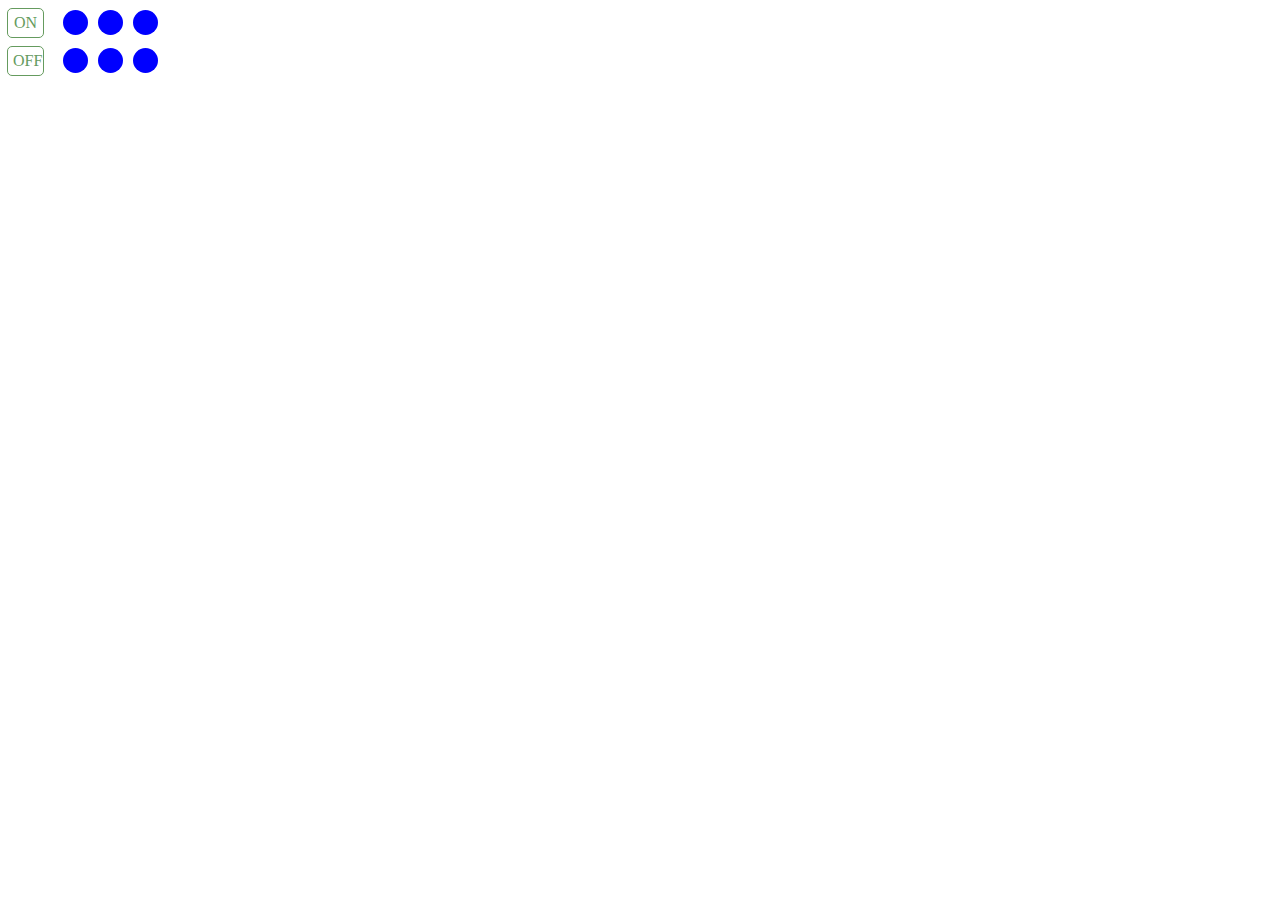
<file: Extension/popup.html>
<!DOCTYPE html>
<html>
<head>
	<title></title>
	<link rel="stylesheet" type="text/css" href="pop.css">
	<script src="https://ajax.googleapis.com/ajax/libs/jquery/3.2.1/jquery.min.js"></script>
</head>
<body>
<script type="text/javascript" src="myscript.js"></script>
	<div id="a">
		<div class="pres">
			<div class="bu" id="bu">
				ON
			</div>
			<div class="buttons">
				<div class="circ c1"></div>
				<div class="circ c2"></div>
				<div class="circ c3"></div>
			</div>
		</div>
		<div class="pres">
			<div class="bu b2">
				OFF
			</div>
			<div class="buttons">
				<div class="circ c4"></div>
				<div class="circ c5"></div>
				<div class="circ c6"></div>
			</div>
		</div>
	</div>

</body>
</html>
</file>
<file: Extension/pop.css>
body{
	margin: 0;

}

#a{
	width: 170px;
	height: 80px;
	background: none;
}

.buttons{
	display: flex;
	float: right;
	margin-top:10px ;
}

.circ{
	width: 25px;
	height: 25px;
	background: blue;
	border-radius: 100%;
	margin: 0 5px;
}


.bu{
	margin-top: 8px;
	border: 1px solid #659B5E;
	padding: 5px;
	border-radius: 5px;	
	width: 25px;
	text-align: center;
	color: #659B5E;
	cursor: pointer;
}

.pres{
	display: flex;
	justify-content: space-around;
}
</file>
